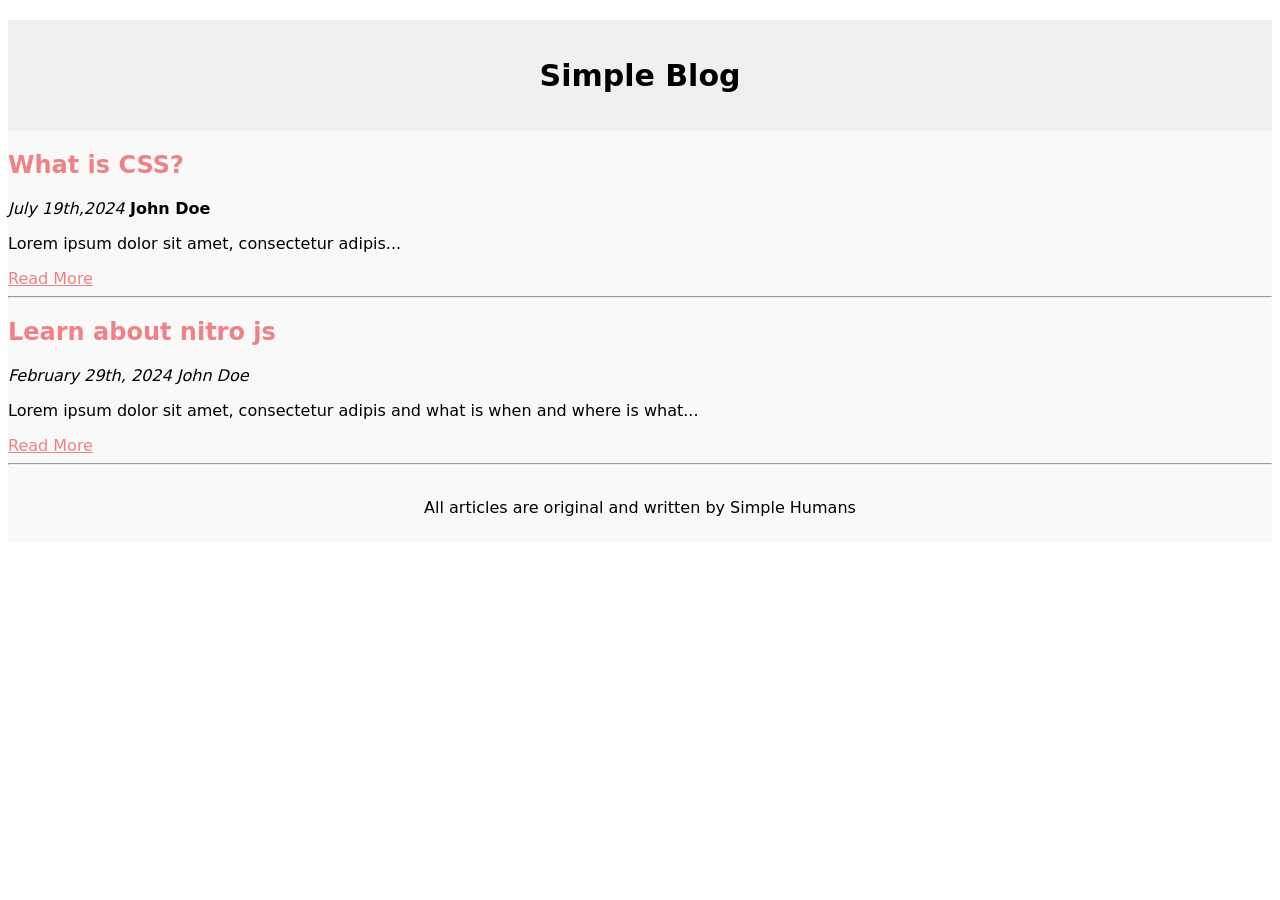
<file: index.html>
<!DOCTYPE html>
<html lang="en">
<head>
  <meta charset="UTF-8">
  <meta name="viewport" content="width=device-width, initial-scale=1.0">
  <meta http-equiv="X-UA-Compatible" content="ie=edge">
  <title>Our Simple Blog</title>
  <link rel="stylesheet" href="style.css">
</head>
<style>
  .col{
    color: #ef8286;
  }
</style>
<body>
  <div style = "background-color:#f9f9f9;">
  <header>
    <h1 style="background-color: #f0f0f0; text-align: center;padding: 3%;">Simple Blog</h1>
  </header>
  <main>
    <section>
      <article>
        <h2 class="col">What is CSS?</h2>
        <div><i>July 19th,2024</i><b> John Doe</b></div>
        <p>Lorem ipsum dolor sit amet, consectetur adipis...</p>
        <a href="#" class= "col">Read More</a>
      </article>
      <hr>
      <article class="art">
        <h2 class="col">Learn about nitro js</h2>
        <div><i>February 29th, 2024 John Doe</i></div>
        
        <p>Lorem ipsum dolor sit amet, consectetur adipis and what is when and where is what...</p>
        <a href="#" class="col">Read More</a>
      </article>
      <hr>
    </section>
  </main>
  <footer style="text-align: center; padding-top: 2%; padding-bottom: 2%;">
    All articles are original and written by Simple Humans
  </footer>
</div>
</body>
</html>
</file>
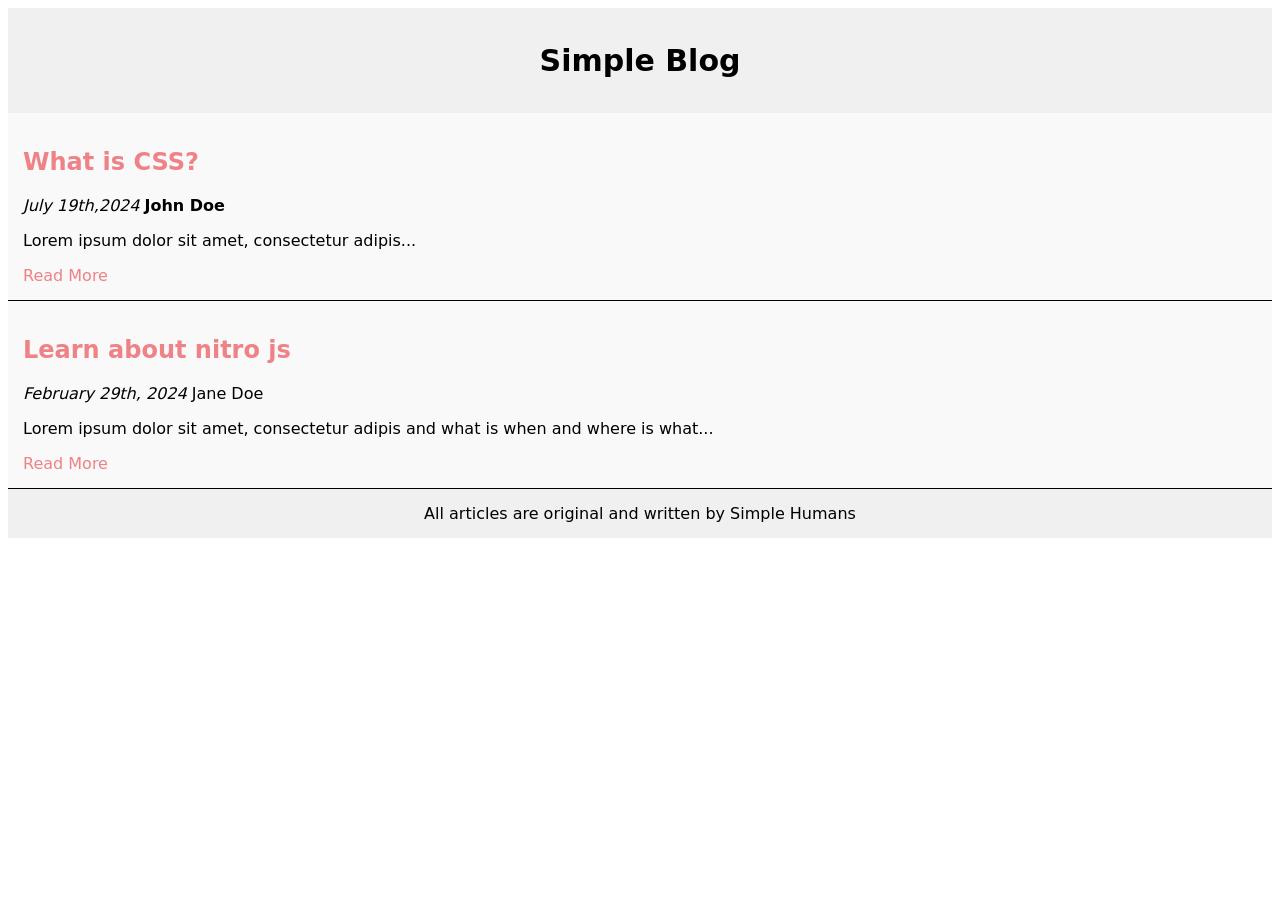
<file: after.html>
<!DOCTYPE html>
<html lang="en">
<head>
  <meta charset="UTF-8">
  <meta name="viewport" content="width=device-width, initial-scale=1.0">
  <meta http-equiv="X-UA-Compatible" content="ie=edge">
  <link href="style.css" rel="stylesheet">
  <title>Our Simple Blog</title>
</head>
<body>
  <header class="header">
    <h1>Simple Blog</h1>
  </header>
  <main class="main">
    <section class="articles">
      <article class="article">
        <h2>What is CSS?</h2>
        <div class="meta">
            <span class="date">July 19th,2024</span>
            <span class="author">John Doe</span>
        </div>
        <p>Lorem ipsum dolor sit amet, consectetur adipis...</p>
        <a href="#">Read More</a>
      </article>
      <article class="article">
        <h2>Learn about nitro js</h2>
        <div class="meta">
            <span class="date">February 29th, 2024</span>
            <span class="name">Jane Doe</span>
        </div>
        <p>Lorem ipsum dolor sit amet, consectetur adipis and what is when and where is what...</p>
        <a href="#">Read More</a>
      </article>
    </section>
  </main>
  <footer class="footer">
    All articles are original and written by Simple Humans
  </footer>
</body>
</html>
</file>
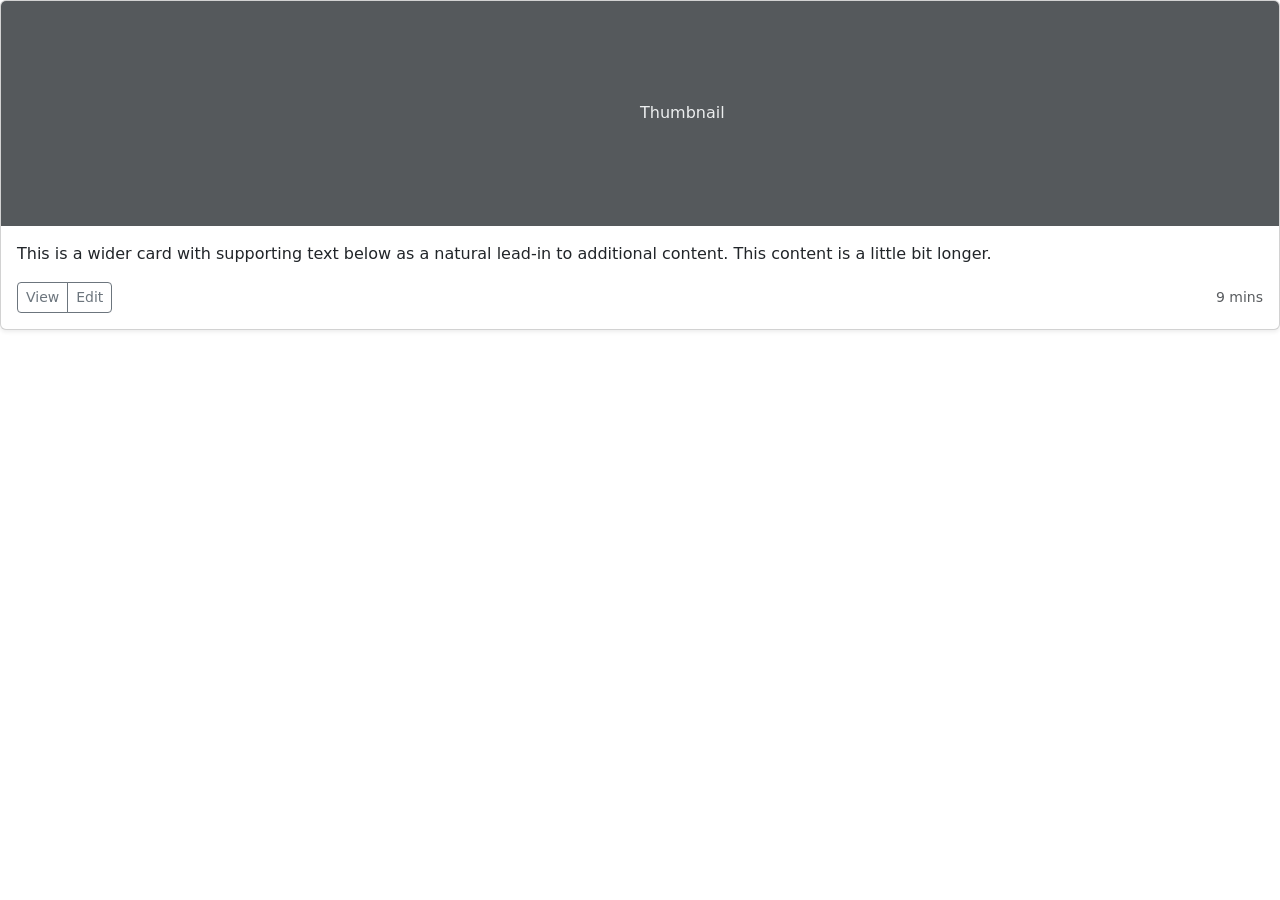
<file: new.html>
<!DOCTYPE html>
<html>
    <head><title>test</title>
        <link href="https://cdn.jsdelivr.net/npm/bootstrap@5.3.3/dist/css/bootstrap.min.css" rel="stylesheet" integrity="sha384-QWTKZyjpPEjISv5WaRU9OFeRpok6YctnYmDr5pNlyT2bRjXh0JMhjY6hW+ALEwIH" crossorigin="anonymous">
    </head>

 <body>
    <div class="card shadow-sm">
        <svg class="bd-placeholder-img card-img-top" width="100%" height="225" xmlns="http://www.w3.org/2000/svg" role="img" aria-label="Placeholder: Thumbnail" preserveAspectRatio="xMidYMid slice" focusable="false"><title>Placeholder</title><rect width="100%" height="100%" fill="#55595c"></rect><text x="50%" y="50%" fill="#eceeef" dy=".3em">Thumbnail</text></svg>
        <div class="card-body">
          <p class="card-text">This is a wider card with supporting text below as a natural lead-in to additional content. This content is a little bit longer.</p>
          <div class="d-flex justify-content-between align-items-center">
            <div class="btn-group">
              <button type="button" class="btn btn-sm btn-outline-secondary">View</button>
              <button type="button" class="btn btn-sm btn-outline-secondary">Edit</button>
            </div>
            <small class="text-body-secondary">9 mins</small>
          </div>
        </div>
      </div>
 </body>   
</html>
</file>
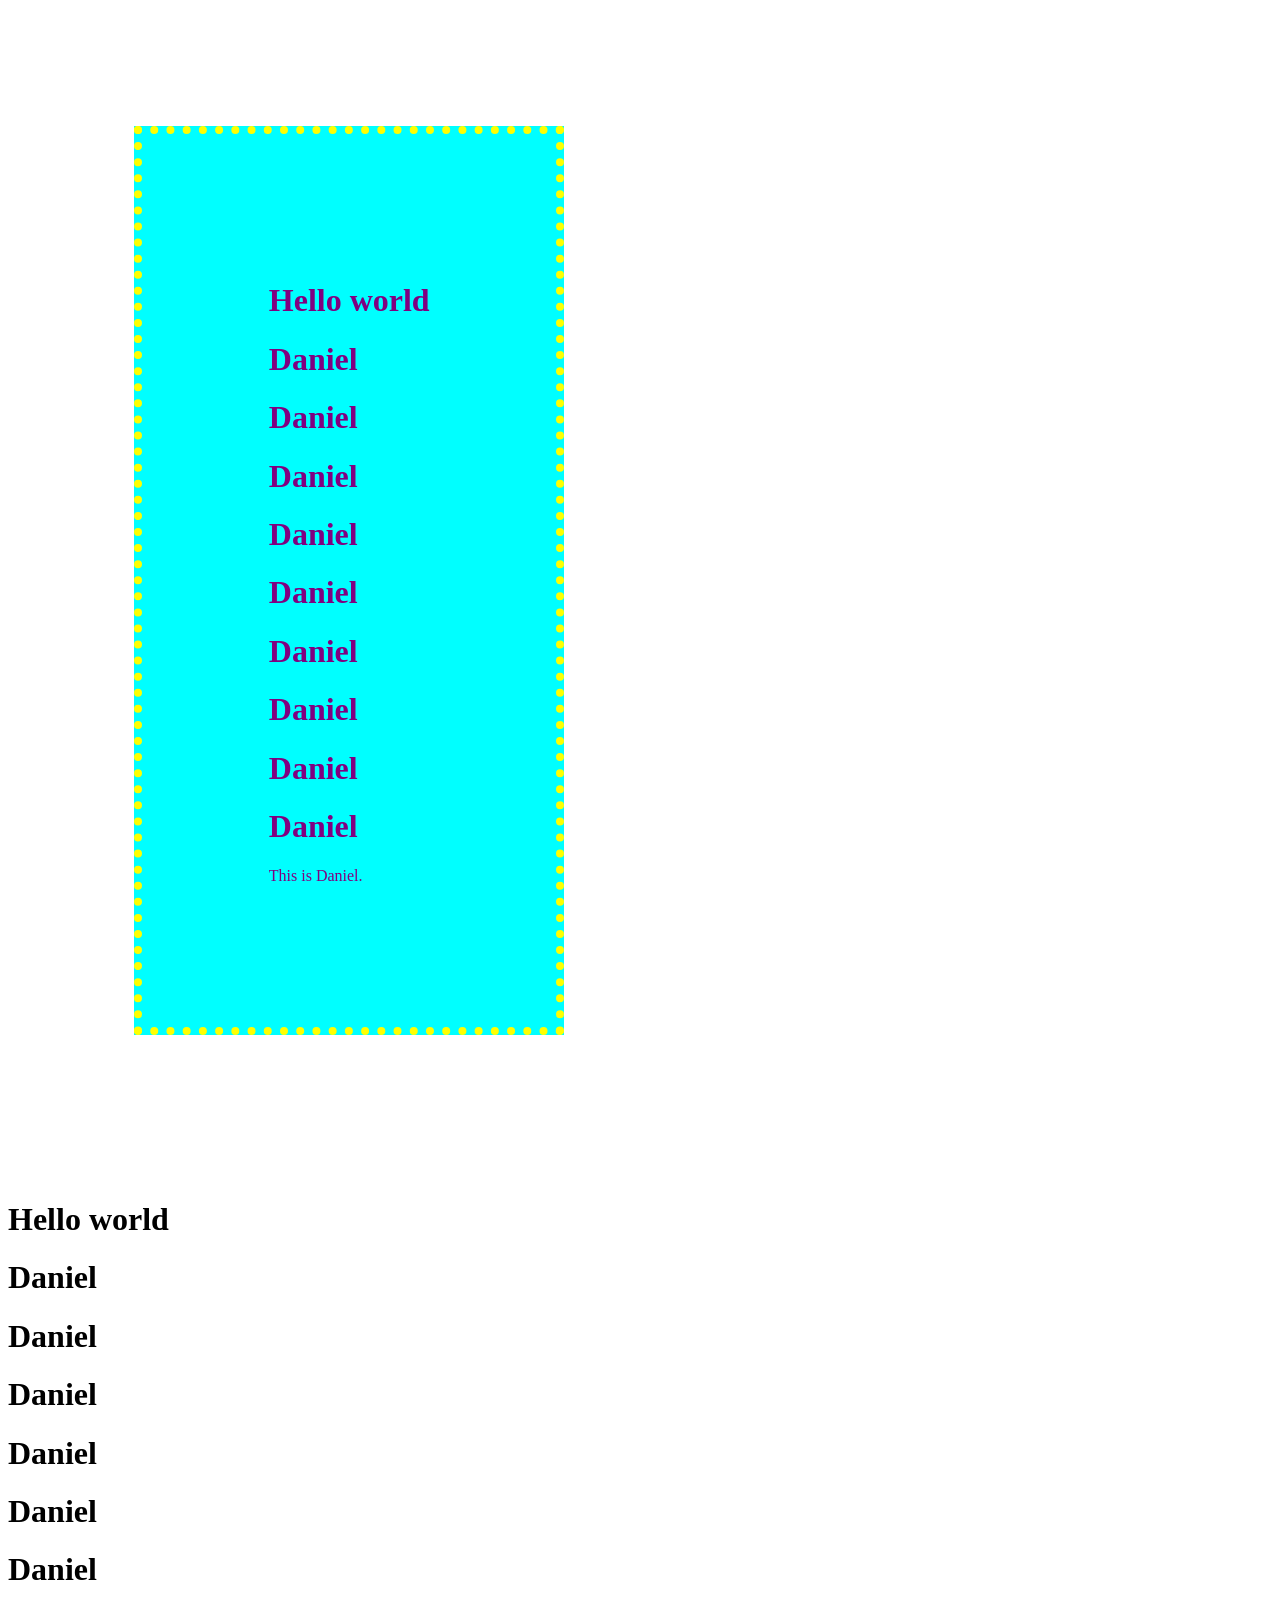
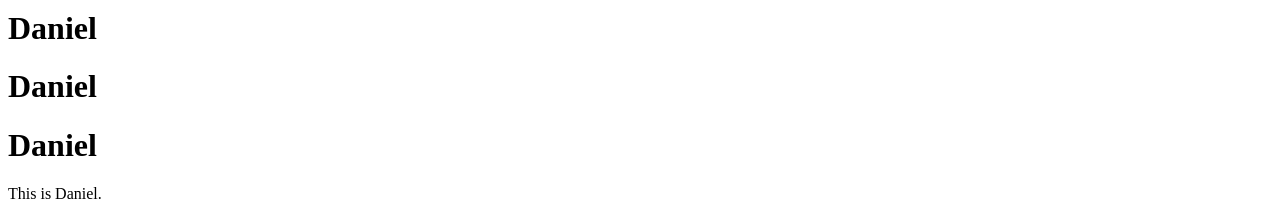
<file: test.html>
<!doctype html>
<head> <title>Daniel's Page</title>
    <link rel = "stylesheet" href="daniel_css.css">
</head>
<body>
    <div class = "test">
    <h1  >Hello world</h1>
    <h1  > Daniel</h1>
    <h1  > Daniel</h1>
    <h1  > Daniel</h1>
    <h1  > Daniel</h1>
    <h1  > Daniel</h1>
    <h1  > Daniel</h1>
    <h1  > Daniel</h1>
    <h1  > Daniel</h1>
    <h1  > Daniel</h1> 
    <p>This is Daniel.</p>
</div>
<br>
<div>
    <h1  >Hello world</h1>
    <h1  > Daniel</h1>
    <h1  > Daniel</h1>
    <h1  > Daniel</h1>
    <h1  > Daniel</h1>
    <h1  > Daniel</h1>
    <h1  > Daniel</h1>
    <h1  > Daniel</h1>
    <h1  > Daniel</h1>
    <h1  > Daniel</h1> 
    <p>This is Daniel.</p>
</div>
</body>
</html>
</file>
<file: style.css>
body {
    font-family: system-ui,sans-serif;
}

.header {
    text-align: center;
    background-color: #f0f0f0;
    padding: 15px 0;
}

.footer {
    text-align: center;
    background-color: #f0f0f0;
    padding: 15px 0;
}

h1 {
    font-size: 30px;
}

.article {
    background-color: #f9f9f9;
    padding: 15px;
    border-bottom: 1px solid black;
}

.article h2 {
    color: rgba(230,12,20,0.5);
}

.article a {
    color: rgba(230,12,20,0.5);
    text-decoration: none;
}

.date {
    font-style: italic;
}
.author {
    font-weight: bold;
}
</file>
<file: daniel_css.css>
.test{
    border: 8px dotted yellow;
    background-color: aqua;
    color: purple;
    width: max-content;
    padding: 10%;
    margin: 10%;
}
</file>
